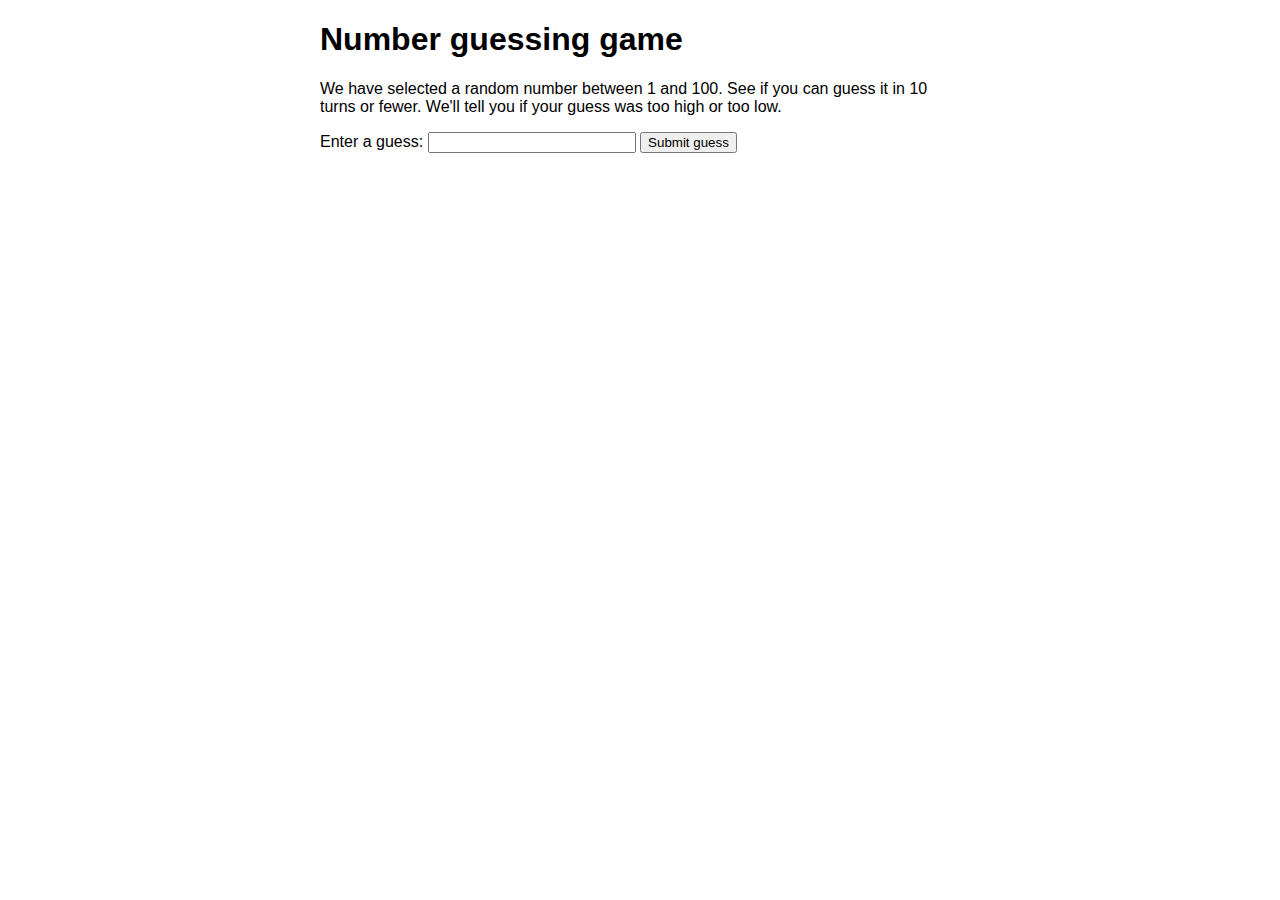
<file: index.html>
<!DOCTYPE html>
<html lang="en-us">
  <head>
    <meta charset="utf-8">

    <title>Number guessing game</title>

    <style>
      html {
        font-family: sans-serif;
      }

      body {
        width: 50%;
        max-width: 800px;
        min-width: 480px;
        margin: 0 auto;
      }
      
      .form input[type="number"] {
        width: 200px;
      }

      .lastResult {
        color: white;
        padding: 3px;
      }
    </style>
  </head>

  <body>
    <h1>Number guessing game</h1>

    <p>We have selected a random number between 1 and 100. See if you can guess it in 10 turns or fewer. We'll tell you if your guess was too high or too low.</p>

    <div class="form">
      <label for="guessField">Enter a guess: </label>
      <input type="number" min="1" max="100" required id="guessField" class="guessField">
      <input type="submit" value="Submit guess" class="guessSubmit">
    </div>

    <div class="resultParas">
      <p class="guesses"></p>
      <p class="lastResult"></p>
      <p class="lowOrHi"></p>
    </div>

    <script>
      let randomNumber = Math.floor(Math.random() * 100) + 1;
      const guesses = document.querySelector('.guesses');
      const lastResult = document.querySelector('.lastResult');
      const lowOrHi = document.querySelector('.lowOrHi');
      const guessSubmit = document.querySelector('.guessSubmit');
      const guessField = document.querySelector('.guessField');
      let guessCount = 1;
      let resetButton;

      function checkGuess() {
        const userGuess = Number(guessField.value);
        if (guessCount === 1) {
          guesses.textContent = 'Previous guesses: ';
        }

        guesses.textContent += userGuess + ' ';

        if (userGuess === randomNumber) {
          lastResult.textContent = 'Congratulations! You got it right!';
          lastResult.style.backgroundColor = 'green';
          lowOrHi.textContent = '';
          setGameOver();
        } else if (guessCount === 10) {
          lastResult.textContent = '!!!GAME OVER!!!';
          lowOrHi.textContent = '';
          setGameOver();
        } else {
          lastResult.textContent = 'Wrong!';
          lastResult.style.backgroundColor = 'red';
          if(userGuess < randomNumber) {
            lowOrHi.textContent = 'Last guess was too low!' ;
          } else if(userGuess > randomNumber) {
            lowOrHi.textContent = 'Last guess was too high!';
          }
        }

        guessCount++;
        guessField.value = '';
        guessField.focus();
      }

      guessSubmit.addEventListener('click', checkGuess);

      function setGameOver() {
        guessField.disabled = true;
        guessSubmit.disabled = true;
        resetButton = document.createElement('button');
        resetButton.textContent = 'Start new game';
        document.body.appendChild(resetButton);
        resetButton.addEventListener('click', resetGame);
      }

      function resetGame() {
        guessCount = 1;
        const resetParas = document.querySelectorAll('.resultParas p');
        for (const resetPara of resetParas) {
          resetPara.textContent = '';
        }

        resetButton.parentNode.removeChild(resetButton);
        guessField.disabled = false;
        guessSubmit.disabled = false;
        guessField.value = '';
        guessField.focus();
        lastResult.style.backgroundColor = 'white';
        randomNumber = Math.floor(Math.random() * 100) + 1;
      }
    </script>
  </body>
</html>
</file>
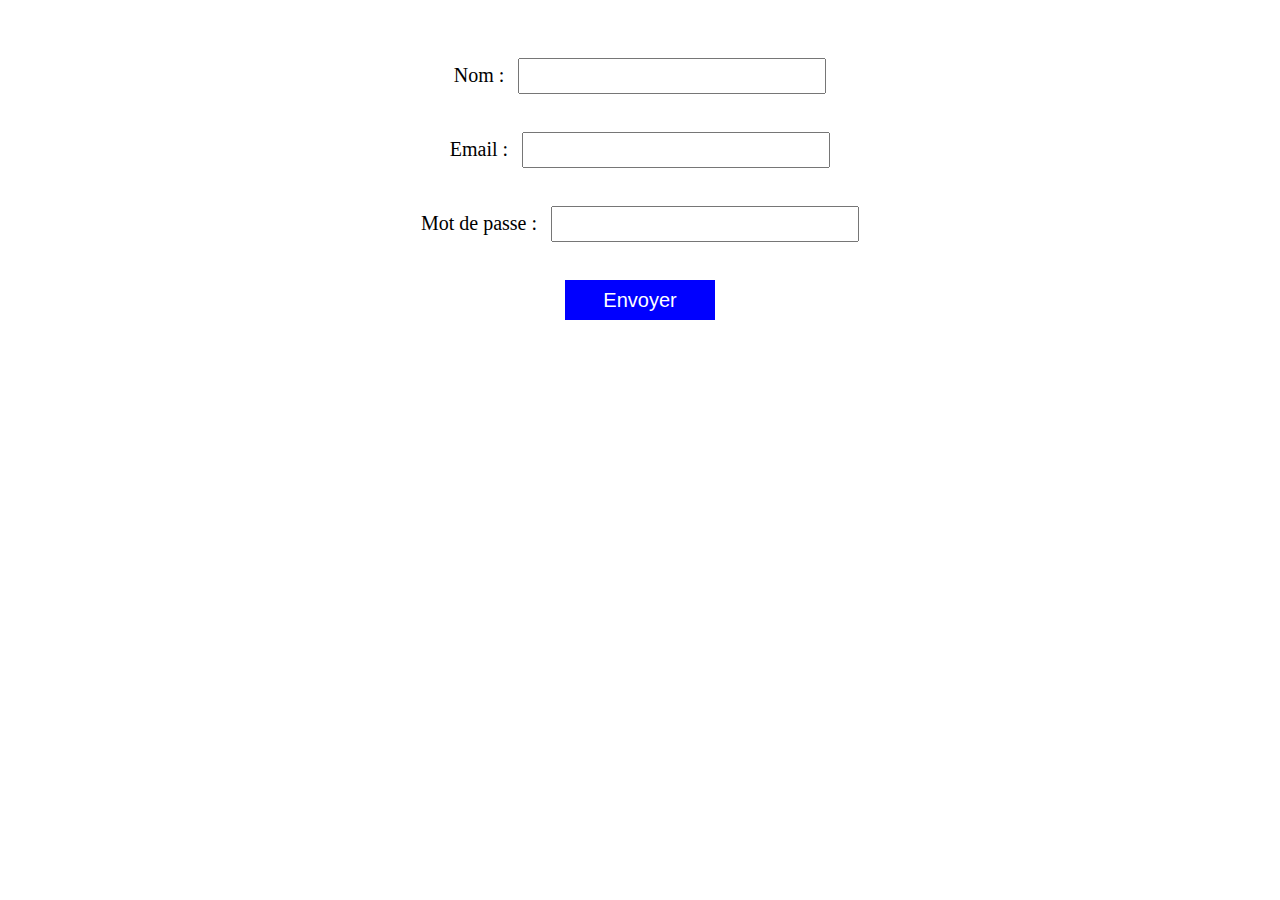
<file: index1.html>
<!DOCTYPE html>
<html lang="en">
<head>
    <meta charset="UTF-8">
    <meta http-equiv="X-UA-Compatible" content="IE=edge">
    <meta name="viewport" content="width=device-width, initial-scale=1.0">
    <link rel="stylesheet" href="style.css">
    <title>CHATgpt</title>
</head>
<body>
    <form>
        <label for="name">Nom :</label>
        <input type="text" id="name" name="name"><br><br>
      
        <label for="email">Email :</label>
        <input type="email" id="email" name="email"><br><br>
      
        <label for="password">Mot de passe :</label>
        <input type="password" id="password" name="password"><br><br>
      
        <input type="submit" value="Envoyer">
      </form>
       
</body>
</html>
</file>
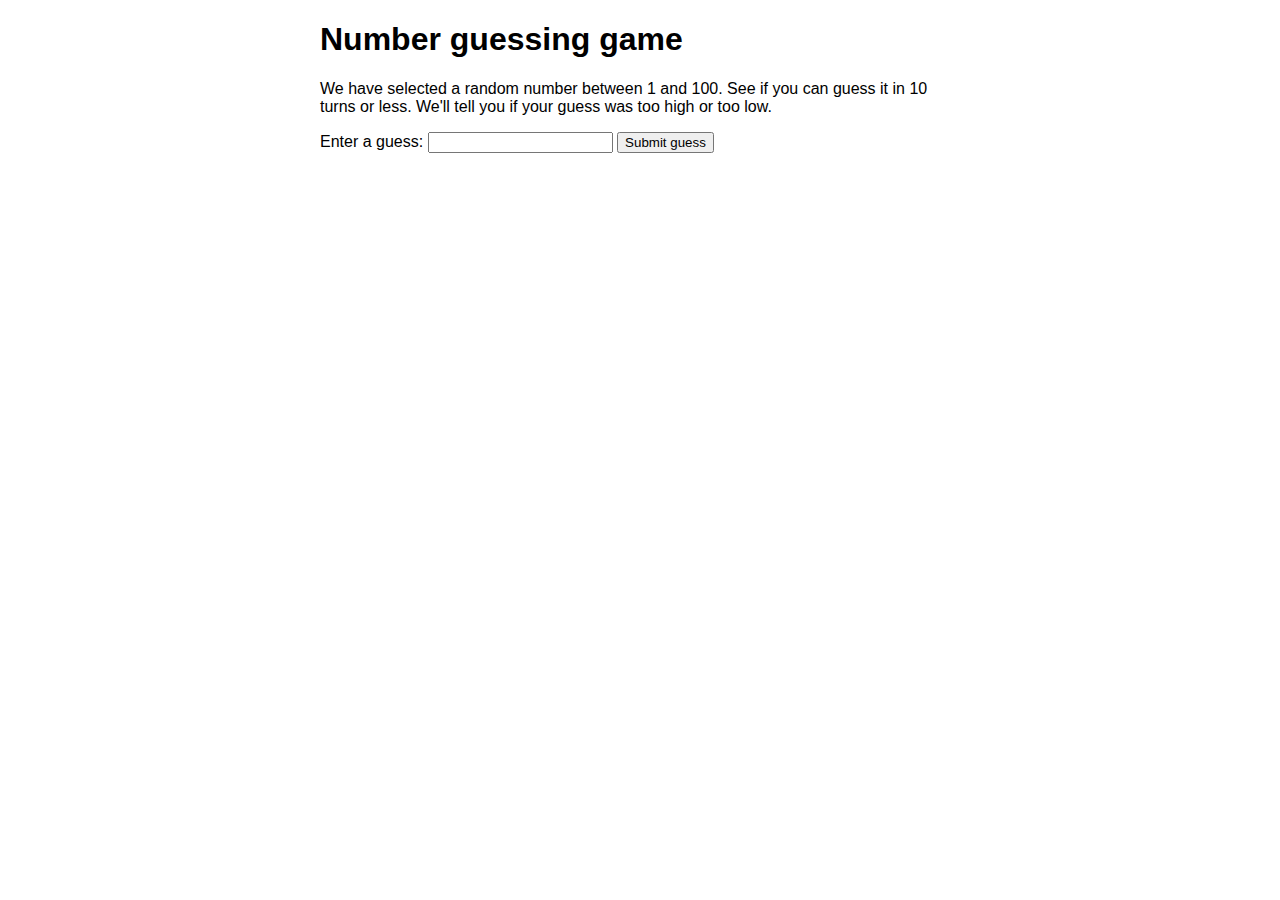
<file: jeu_nombres_erreurs.html>
<!DOCTYPE html>
<html lang="en-us">
  <head>
    <meta charset="utf-8" />

    <title>Number guessing game</title>

    <style>
      html {
        font-family: sans-serif;
      }
      body {
        width: 50%;
        max-width: 800px;
        min-width: 480px;
        margin: 0 auto;
      }
      .lastResult {
        color: white;
        padding: 3px;
      }
    </style>
  </head>

  <body>
    <h1>Number guessing game</h1>

    <p>
      We have selected a random number between 1 and 100. See if you can guess
      it in 10 turns or less. We'll tell you if your guess was too high or too
      low.
    </p>

    <div class="form">
      <label for="guessField">Enter a guess: </label>
      <input type="text" id="guessField" class="guessField" />
      <input type="submit" value="Submit guess" class="guessSubmit" />
    </div>

    <div class="resultParas">
      <p class="guesses"></p>
      <p class="lastResult"></p>
      <p class="lowOrHi"></p>
    </div>
  </body>

  <script>
    let randomNumber = Math.floor(Math.random()*100) + 1;
    console.log(randomNumber);

    const guesses = document.querySelector(".guesses");
    const lastResult = document.querySelector(".lastResult");
    const lowOrHi = document.querySelector(".lowOrHi");

    const guessSubmit = document.querySelector(".guessSubmit");
    const guessField = document.querySelector(".guessField");

    let guessCount = 1;
    let resetButton;

    function checkGuess() {
      const userGuess = Number(guessField.value);
      if (guessCount === 1) {
        guesses.textContent = "Previous guesses: ";
      }
      guesses.textContent += userGuess + " ";

      if (userGuess === randomNumber) {
        lastResult.textContent = "Congratulations! You got it right!";
        lastResult.style.backgroundColor = "green";
        lowOrHi.textContent = "";
        setGameOver();
      } else if (guessCount === 10) {
        lastResult.textContent = "!!!GAME OVER!!!";
        setGameOver();
      } else {
        lastResult.textContent = "Wrong!";
        lastResult.style.backgroundColor = "red";
        if (userGuess < randomNumber) {
          lowOrHi.textContent = "Last guess was too low!";
        } else if (userGuess > randomNumber) {
          lowOrHi.textContent = "Last guess was too high!";
        }
      }

      guessCount++;
      guessField.value = "";
      guessField.focus();
    }
    guessSubmit.addEventListener("click", checkGuess);

    function setGameOver() {
      guessField.disabled = true;
      guessSubmit.disabled = true;
      resetButton = document.createElement("button");
      resetButton.textContent = "Start new game";
      document.body.appendChild(resetButton);
      resetButton.addEventListener("click", resetGame);
    }

    function resetGame() {
      guessCount = 1;

      const resetParas = document.querySelectorAll(".resultParas p");
      for (const resetPara of resetParas) {
        resetPara.textContent = "";
      }
      resetButton.parentNode.removeChild(resetButton);

      guessField.disabled = false;
      guessSubmit.disabled = false;
      guessField.value = "";
      guessField.focus();

      lastResult.style.backgroundColor = "white";

      randomNumber = Math.floor(Math.random()*100) + 1;
      console.log(randomNumber);
    }
  </script>
</html>
</file>
<file: style.css>
form {
    width: 500px;
    margin: auto;
    padding: 50px;
    text-align: center;
  }
  
  label {
    font-size: 20px;
    margin-right: 10px;
  }
  
  input[type="text"], input[type="email"], input[type="password"] {
    width: 300px;
    height: 30px;
    font-size: 18px;
    margin-bottom: 20px;
  }
  
  input[type="submit"] {
    width: 150px;
    height: 40px;
    background-color: blue;
    color: white;
    font-size: 20px;
    border: none;
    cursor: pointer;
  }
  
  Ce n'est qu'un exemple de base pour vous aider à démarrer, vous pouvez personnaliser et étendre ce formulaire en fonction de vos besoins.
</file>
